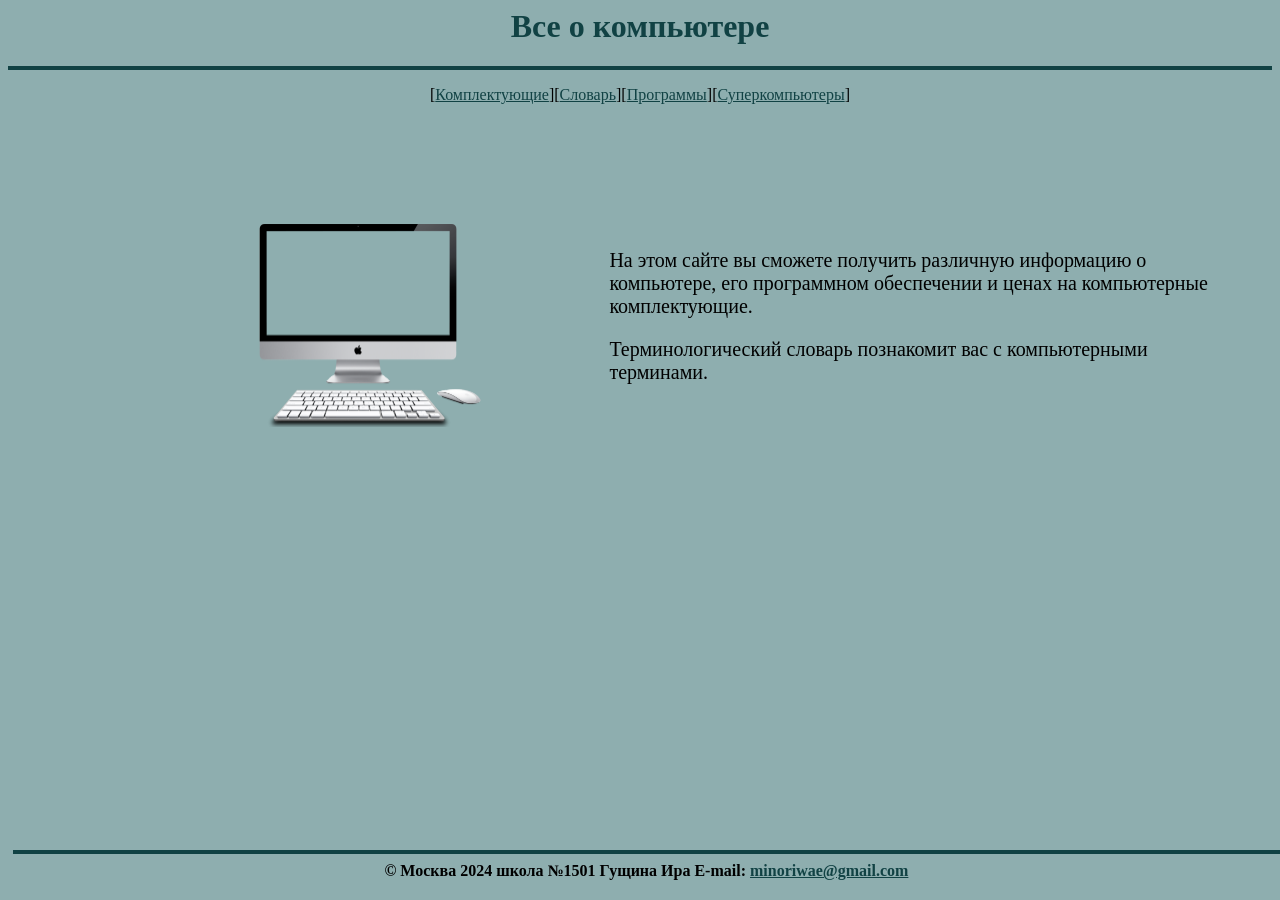
<file: index.html>
<html>
  <head>
    <title>Всё о компьютере</title>
    <meta charset="utf-8" />
    <link href="styles.css" rel="stylesheet" />
  </head>
  <body>
    <h1><font>Все о компьютере</font></h1>
    <hr color="#114244" style="border-width: 2px;"/>
    <p align="center">
      <script language="JavaScript" src="menu.js"></script>
    </p>
    <!-- Два блока на сайте -->
    <div class="compl">
      <div style="float: left;">
        <img src="computer.png" alt="Компьютер" />
      </div>
      <div class="textt">
        <p align="left" >
          На этом сайте вы сможете получить различную информацию о компьютере,
          его программном обеспечении и ценах на компьютерные комплектующие.
        </p>
        <p align="left">
          Терминологический словарь познакомит вас с компьютерными терминами.
        </p>
      </div>
    </div>
    <footer>
      <hr color="#114244" style="border-width: 2px;"/>
    &copy; Москва 2024 школа №1501 Гущина Ира Е-mail:
     <a href="mailto:minoriwae@gmail.com">minoriwae@gmail.com</a>
    </footer>
  </body>
</html>
</file>
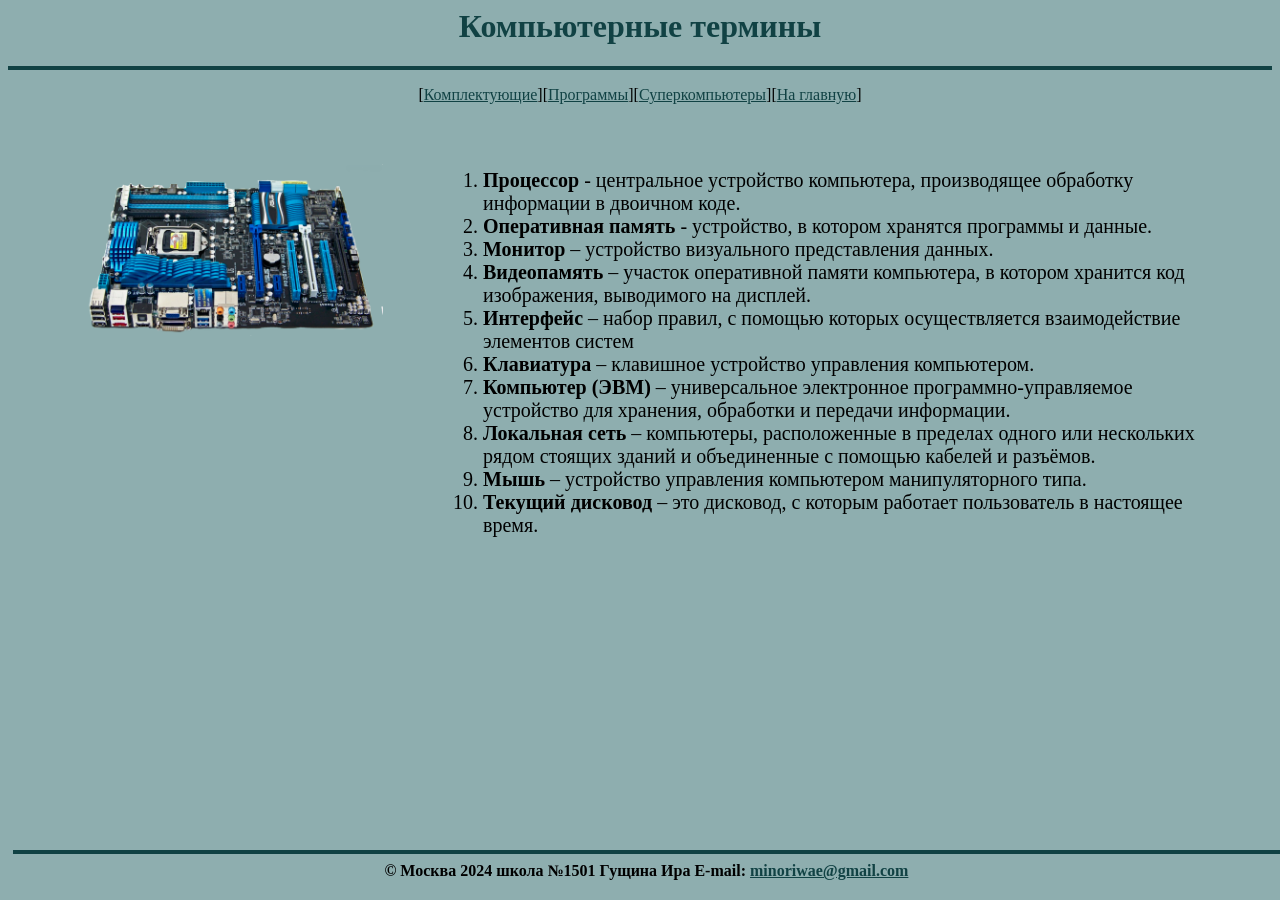
<file: glossary.html>
<html>
  <head>
    <title>Словарь</title>
    <meta charset="utf-8" />
    <link href="styles.css" rel="stylesheet" />
  </head>
  <body>
    <h1 align="center">
      <font> Компьютерные термины </font>
    </h1>
    <hr color="#114244" style="border-width: 2px;"/>
    <p align="center">
      <script language="JavaScript" src="menu3.js"></script>
    </p>
    <div style="width: 100%">
      <div style="float: left" class="besit">
      <script language="JavaScript" src="rand.js"></script>
      </div>
        <ol class="textt">
          <li>
            <b>Процессор</b> - центральное устройство компьютера, производящее
            обработку информации в двоичном коде.
          </li>
          <li>
            <b>Оперативная память</b> - устройство, в котором хранятся программы и
            данные.
          </li>
          <li>
            <b>Монитор</b> – устройство визуального представления данных.
          </li>
          <li>
            <b>Видеопамять</b>  – участок оперативной памяти компьютера, в котором хранится код изображения, выводимого на дисплей.
          </li>
          <li>
            <b>Интерфейс</b> – набор правил, с помощью которых осуществляется взаимодействие элементов систем
          </li>
          <li>
            <b>Клавиатура</b> – клавишное устройство управления компьютером.
          </li>
          <li>
            <b>Компьютер (ЭВМ)</b> – универсальное электронное программно-управляемое устройство для хранения, обработки и передачи информации.
          </li>
          <li>
            <b>Локальная сеть</b> – компьютеры, расположенные в пределах одного или нескольких рядом стоящих зданий и объединенные с помощью кабелей и разъёмов.
          </li>
          <li>
            <b>Мышь</b> – устройство управления компьютером манипуляторного типа.
          </li>
          <li>
            <b>Текущий дисковод</b>  – это дисковод, с которым работает пользователь в настоящее время.
          </li>
        </ol>
    </div>
    
    <footer>
      <hr color="#114244" style="border-width: 2px;"/>
    &copy; Москва 2024 школа №1501 Гущина Ира Е-mail:
     <a href="mailto:minoriwae@gmail.com">minoriwae@gmail.com</a>
    </footer>
  </body>
</html>
</file>
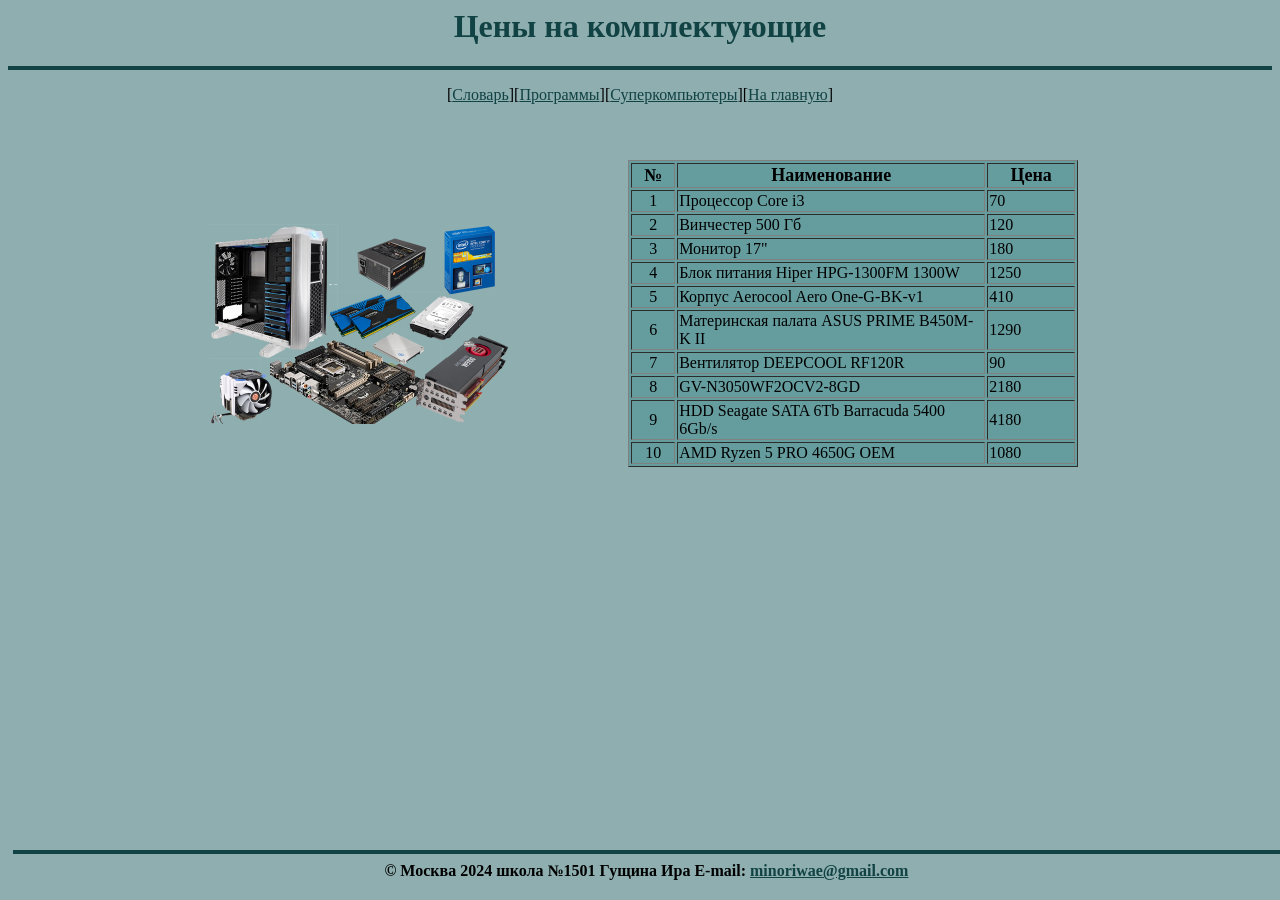
<file: hardware.html>
<html>
  <head>
    <title>Комплектующие</title>
    <meta charset="utf-8" />
    <link href="styles.css" rel="stylesheet" />
  </head>

  <body>
    <h1 align="center">
      <font>Цены на комплектующие</font>
    </h1>
    <hr color="#114244" style="border-width: 2px;"/>
    <p align="center">
      <script language="JavaScript" src="menu2.js"></script>
    </p>
    <div class="compl">
      <img  width="350px" src="complect.png" alt="Компьютер" />
    </div>
    <div class="tabl">
    <table border width="50%">
      <tr>
        <td width="10%" align="center">
          <b><font color="#000000" size="+1">№</font></b>
        </td>
        <td width="70%" align="center">
          <b><font size="+1">Наименование</font></b>
        </td>
        <td width="20%" align="center">
          <b><font size="+1">Цена</font></b>
        </td>
      </tr>

      <tr>
        <td align="center">1</td>
        <td>Процессор Core i3</td>
        <td>70</td>
      </tr>

      <tr>
        <td align="center">2</td>
        <td>Винчестер 500 Гб</td>
        <td>120</td>
      </tr>

      <tr>
        <td align="center">3</td>
        <td>Монитор 17"</td>
        <td>180</td>
      </tr>

      <tr>
        <td align="center">4</td>
        <td>Блок питания Hiper HPG-1300FM 1300W</td>
        <td>1250</td>
      </tr>

      <tr>
        <td align="center">5</td>
        <td>Корпус Aerocool Aero One-G-BK-v1</td>
        <td>410</td>
      </tr>

      <tr>
        <td align="center">6</td>
        <td>Материнская палата ASUS PRIME B450M-K II</td>
        <td>1290</td>
      </tr>

      <tr>
        <td align="center">7</td>
        <td>Вентилятор DEEPCOOL RF120R</td>
        <td>90</td>
      </tr>

      <tr>
        <td align="center">8</td>
        <td>GV-N3050WF2OCV2-8GD</td>
        <td>2180</td>
      </tr>

      <tr>
        <td align="center">9</td>
        <td>HDD Seagate SATA 6Tb Barracuda 5400 6Gb/s</td>
        <td>4180</td>
      </tr>

      <tr>
        <td align="center">10</td>
        <td>AMD Ryzen 5 PRO 4650G OEM</td>
        <td>1080</td>
      </tr>
    </table>
    </div>
    <footer>
      <hr color="#114244" style="border-width: 2px;"/>
    &copy; Москва 2024 школа №1501 Гущина Ира Е-mail:
     <a href="mailto:minoriwae@gmail.com">minoriwae@gmail.com</a>
    </footer>
  </body>
</html>
</file>
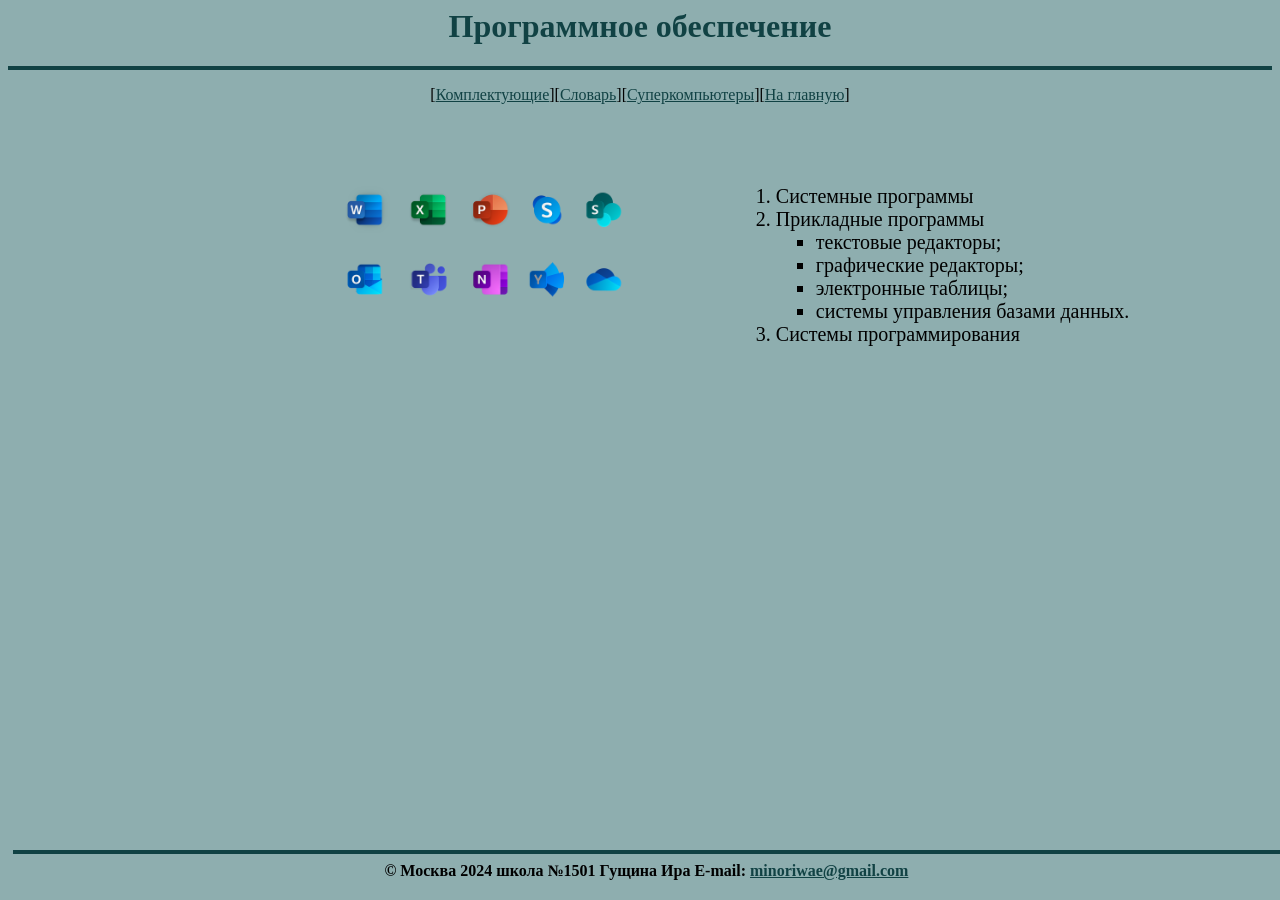
<file: software.html>
<html>
  <head>
    <title>Программы</title>
    <meta charset="utf-8" />
    <link href="styles.css" rel="stylesheet" />
  </head>
  <body>
    <h1>
      <font> Программное обеспечение </font>
    </h1>
    <hr color="#114244" style="border-width: 2px;"/>
    
    <p align="center">
      <script language="JavaScript" src="menu4.js"></script>
    </p>
    <div style="margin-left: 20%;">
    <div style="float: left" class="besit">
      <script language="JavaScript" src="log.js"></script>
    </div>
    <div class="textt">
    <ol>
      <li>Системные программы</li>
      <li>
        Прикладные программы
        <ul type="square">
          <li>текстовые редакторы;</li>
          <li>графические редакторы;</li>
          <li>электронные таблицы;</li>
          <li>системы управления базами данных.</li>
        </ul>
      </li>

      <li>Системы программирования</li>
    </ol>
    </div>
    </div>
    <footer>
      <hr color="#114244" style="border-width: 2px;"/>
    &copy; Москва 2024 школа №1501 Гущина Ира Е-mail:
     <a href="mailto:minoriwae@gmail.com">minoriwae@gmail.com</a>
    </footer>
  </body>
</html>
</file>
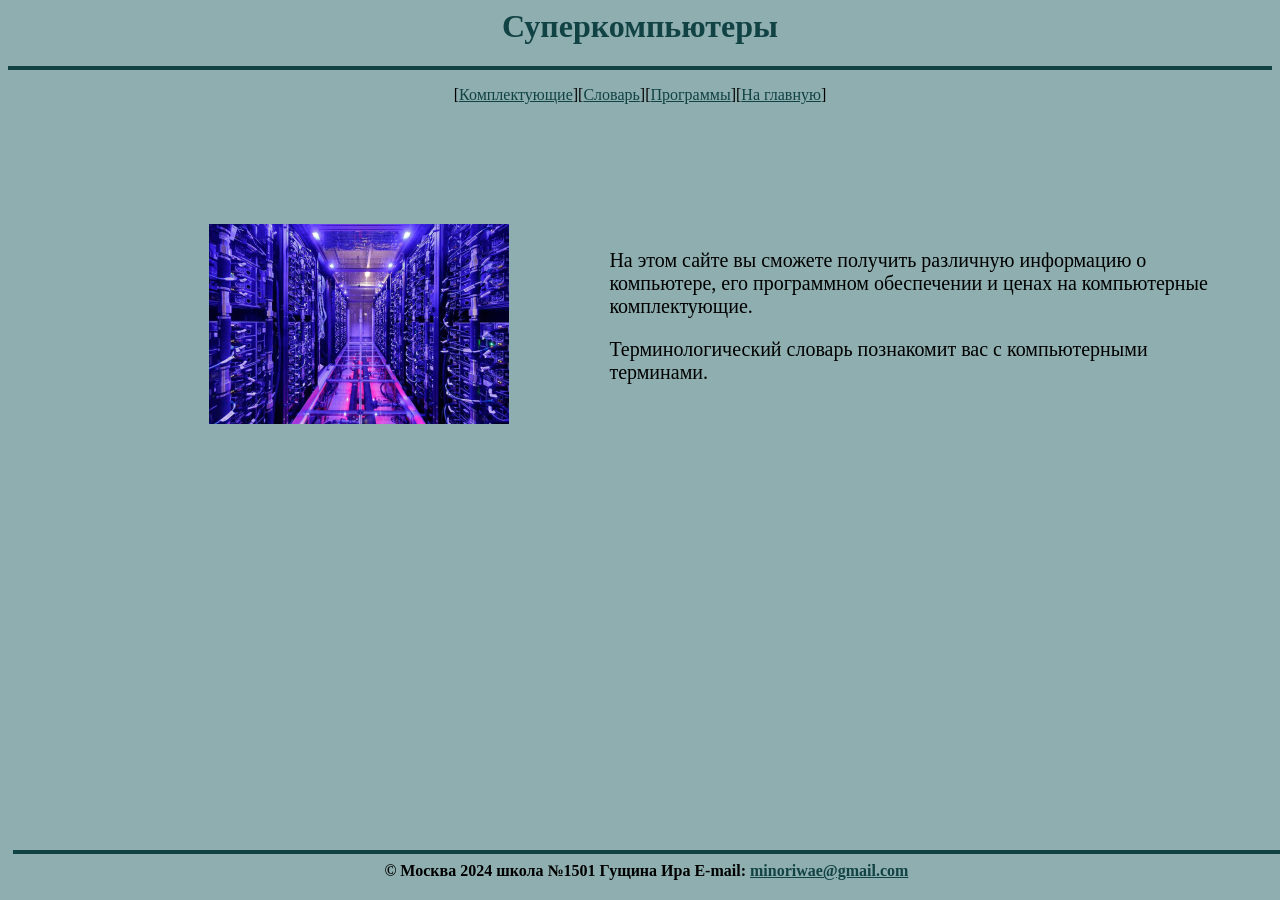
<file: supcomp.html>
<html>
  <head>
    <title>Суперкомпьютеры</title>
    <meta charset="utf-8" />
    <link href="styles.css" rel="stylesheet" />
  </head>
  <body>
    <h1><font>Суперкомпьютеры</font></h1>
    <hr color="#114244" style="border-width: 2px;"/>
    <p align="center">
      <script language="JavaScript" src="menu5.js"></script>
    </p>
    <div class="compl">
      <div style="float: left;">
        <img width="300px" src="supc.jpeg" alt="Компьютер" />
      </div>
      <div class="textt">
        <p align="left" >
          На этом сайте вы сможете получить различную информацию о компьютере,
          его программном обеспечении и ценах на компьютерные комплектующие.
        </p>
        <p align="left">
          Терминологический словарь познакомит вас с компьютерными терминами.
        </p>
      </div>
    </div>
    <footer>
      <hr color="#114244" style="border-width: 2px;"/>
    &copy; Москва 2024 школа №1501 Гущина Ира Е-mail:
     <a href="mailto:minoriwae@gmail.com">minoriwae@gmail.com</a>
    </footer>
  </body>
</html>
</file>
<file: styles.css>
body {
    background-color:rgb(142, 174, 175);
}

h1 {
    text-align: center;
    color:rgb(17, 66, 68);
}

a {
    color: #114244;
}

a:visited {
    color:#114244;
}

footer {
     position: fixed;
     right: 0;
     bottom: 20px;
     text-align: center; 
     width: 99%;   
    font-weight: bold; 
   }

.textt{
    float: center;
    padding-left: 475px;
    padding-top: 45px;
    padding-right: 45px;
    font-size: 20px;
}

.textt2{
    float: center;
    padding-left: 435px;
    padding-top: 25px;
    padding-right: 45px;
    font-size: 20px;
}

table{
    background-color:rgb(101, 156, 158);
    width: 450px;
    margin: auto;
}

img{
    padding-top: 40px;
    padding-left: 25%;
    width: 300px;
}

.tabl{
    padding-top: 40px;
}

.besit{
    padding-right: 30px;
    padding-bottom: 10px;
}

.compl{
    margin-top: 5%;
    margin-left: 10%;
    float: left;
}
</file>
